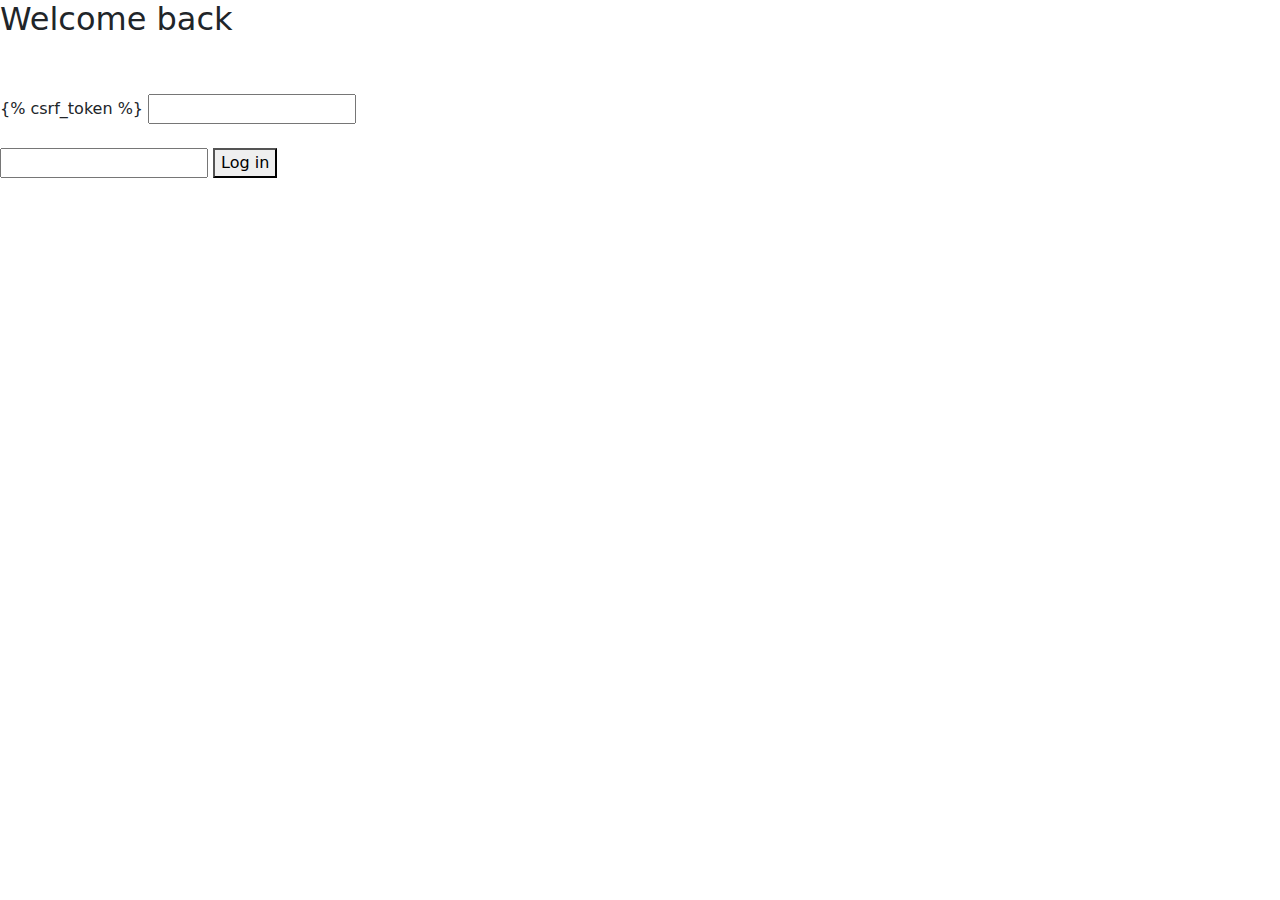
<file: First_Project/first_project/my_app/templates/my_app/login.html>
<!DOCTYPE html>
<html lang="en">
<head>
    <meta charset="UTF-8">
    <meta name="viewport" content="width=device-width, initial-scale=1.0">
      <link href="https://cdn.jsdelivr.net/npm/bootstrap@5.3.3/dist/css/bootstrap.min.css" rel="stylesheet">
  <script src="https://cdn.jsdelivr.net/npm/bootstrap@5.3.3/dist/js/bootstrap.bundle.min.js"></script>
    <title>Login Page</title>
</head>

    <h2>Welcome back </h2>
    <br><br>



    <form action="" method="POST">
{% csrf_token %}

        <input type="text" name="name" id=""><br><br>
        <input type="password" name="pass" id="">

        <button type="submit">Log in</button>



    </form>


    
</body>
</html>
</file>
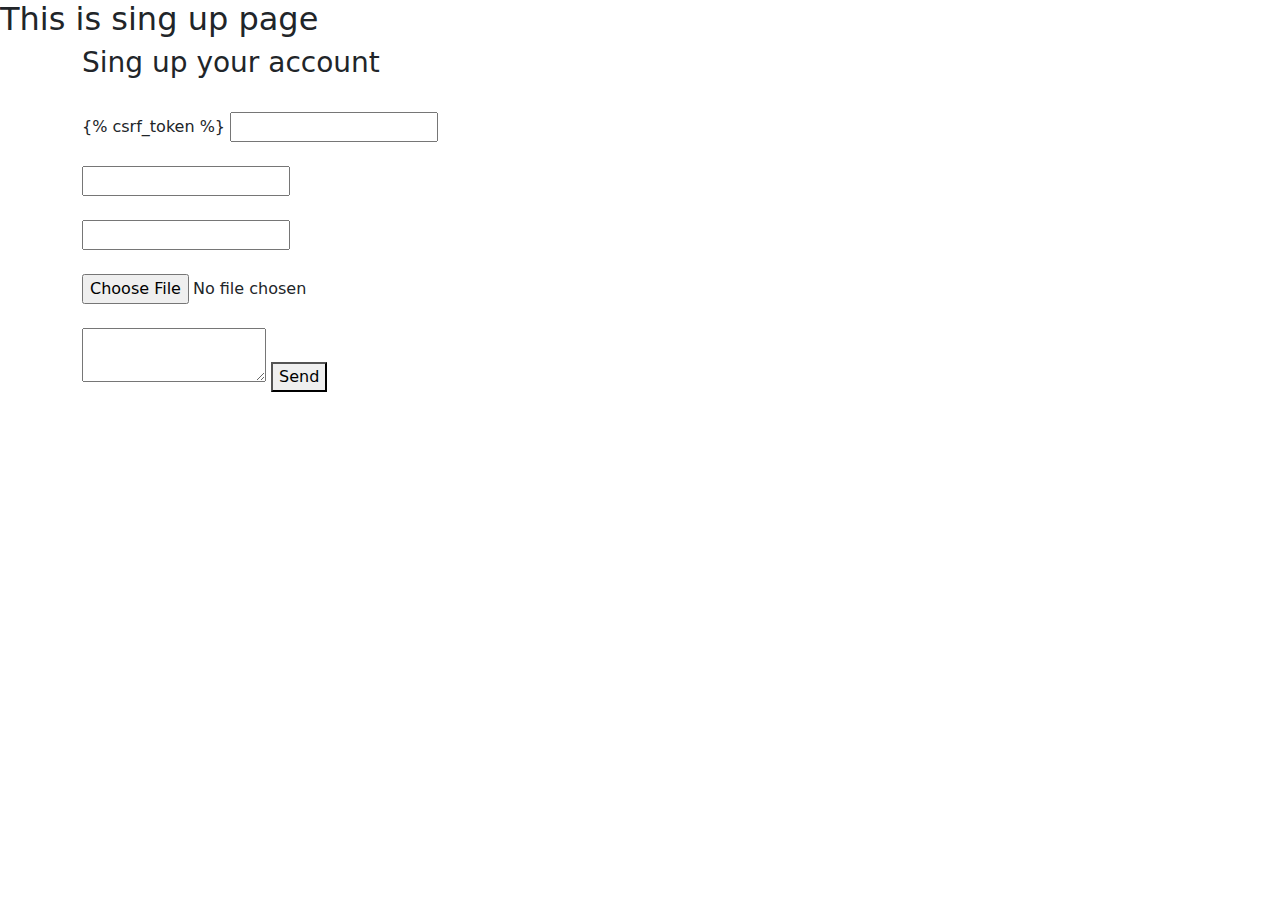
<file: First_Project/first_project/my_app/templates/my_app/sing.html>
<!DOCTYPE html>
<html lang="en">
<head>
    <meta charset="UTF-8">
    <meta name="viewport" content="width=device-width, initial-scale=1.0">
      <link href="https://cdn.jsdelivr.net/npm/bootstrap@5.3.3/dist/css/bootstrap.min.css" rel="stylesheet">
  <script src="https://cdn.jsdelivr.net/npm/bootstrap@5.3.3/dist/js/bootstrap.bundle.min.js"></script>
    <title>sing Page</title>
</head>

    <h2>This is sing up page </h2>

    <div class="container">
        <h3>Sing up your account</h3>
<br>


<form action="" method="POST" enctype="multipart/form-data">

  {% csrf_token %}

    <input type="text" name="name" id=""><br>
    <br>
    <input type="email" name="email" id="">
<br><br>

<input type="password" name="pass" id="">

<br><br>
    <input type="file" name="image" id="">
<br><br>
    <textarea name="msg" id=""></textarea>




        <button type="submit">Send</button>


</form>

    </div>


    
</body>
</html>
</file>
